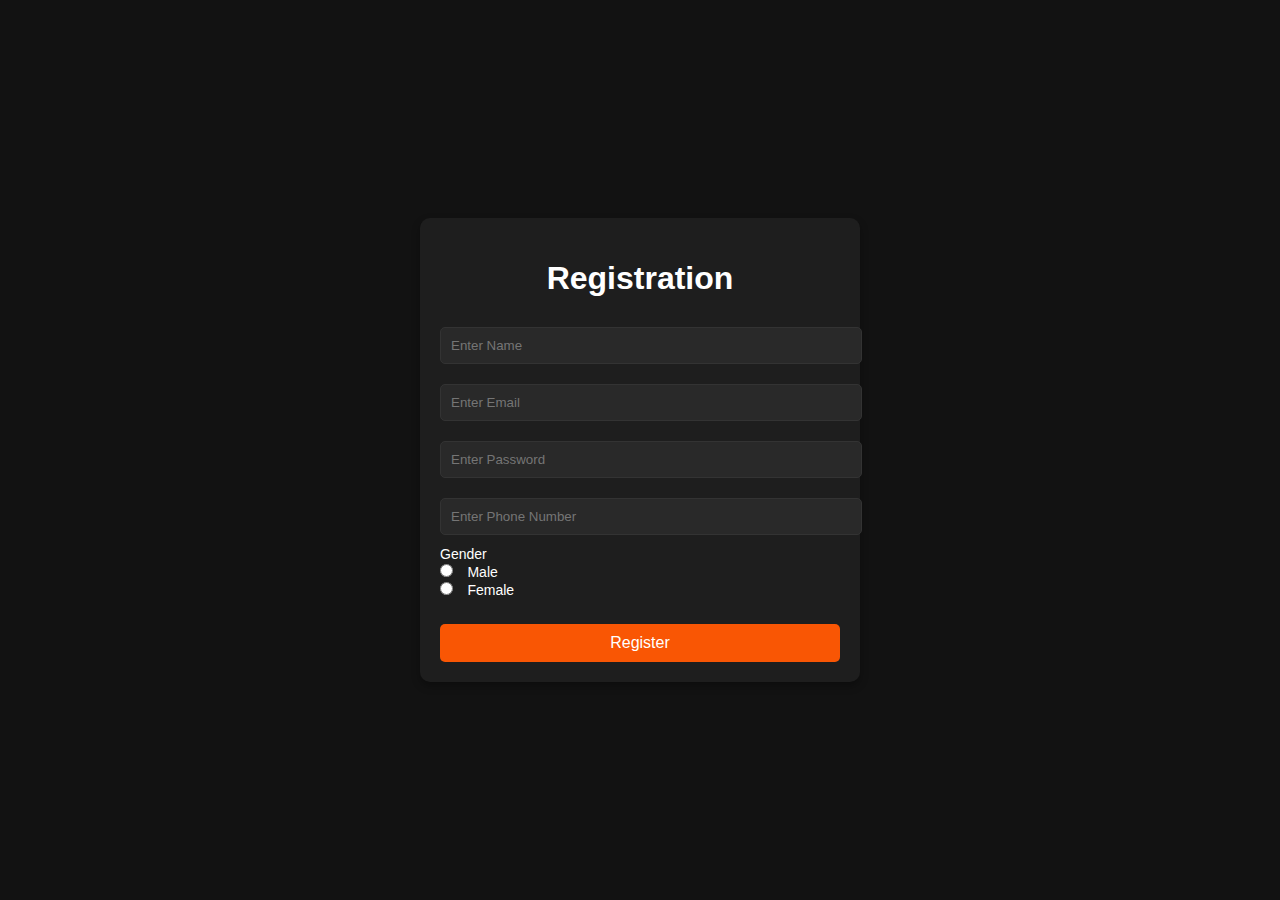
<file: MyPortfolio/HTML/index.html>
<!DOCTYPE html>
<html lang="en">
<head>
    <meta charset="UTF-8">
    <meta name="viewport" content="width=device-width, initial-scale=1.0">
    <title>Registration</title>
    <style>
        body {
            background-color: #121212;
            color: #ffffff;
            font-family: Arial, sans-serif;
            margin: 0;
            padding: 0;
            display: flex;
            justify-content: center;
            align-items: center;
            height: 100vh;
        }
       
        form {
            background-color: #1e1e1e;
            padding: 20px;
            border-radius: 10px;
            box-shadow: 0 4px 8px rgba(0, 0, 0, 0.3);
            width: 100%;
            max-width: 400px;
        }
        input[type="text"],input[type="email"],input[type="password"],input[type="number"] {
            width: 100%;
            padding: 10px;
            margin: 10px 0;
            border: 1px solid #333;
            border-radius: 5px;
            background-color: #292929;
            color: #ffffff;
        }

       
        input[type="radio"] {
            margin: 0 10px 0 0;
        }

        label {
            font-size: 14px;
            margin: 0 0 10px;
        }

        
        input[type="submit"] {
            background-color: #f95604;
            color: white;
            padding: 10px 15px;
            margin-top: 10px;
            border: none;
            border-radius: 5px;
            cursor: pointer;
            width: 100%;
            font-size: 16px;
        }

        input[type="submit"]:hover {
            background-color: #45a049;
        }

        
        h1 {
            text-align: center;
            margin-bottom: 20px;
        }

        .radio-group {
            margin-bottom: 15px;
        }
    </style>
</head>
<body>
    <form>
        <h1>Registration</h1>
        <input type="text" placeholder="Enter Name" id="uname" autocomplete="off" required><br>
        <input type="email" placeholder="Enter Email" autocomplete="off" required id="email"><br>
        <input type="password" placeholder="Enter Password" id="pass" required><br>
        <input type="number" placeholder="Enter Phone Number" id="num" required><br>
        
        <div class="radio-group">
            <label for="">Gender</label><br>
            <div>
                <input type="radio" id="male" name="gender" value="male" required>
                <label for="male">Male</label>
            </div>
            <div>
                <input type="radio" id="female" name="gender" value="female" required>
                <label for="female">Female</label>
            </div>
        </div>
        
        <input type="submit" value="Register" id="register">
    </form>

    <script>
        let register = document.getElementById("register")
        register.addEventListener('click', (event) => {
            event.preventDefault(); 

            let uname = document.getElementById("uname").value;
            let pass = document.getElementById("pass").value;
            

            if (uname !== "" && pass !== "") {
                localStorage.setItem("uname", uname);
                localStorage.setItem("pass", pass);
                alert("Registration Successful!");
                window.location.href = "./LoginPage.html"; 
            } else {
                alert("Please fill in all required fields.");
            }
        });
    </script>
</body>
</html>
</file>
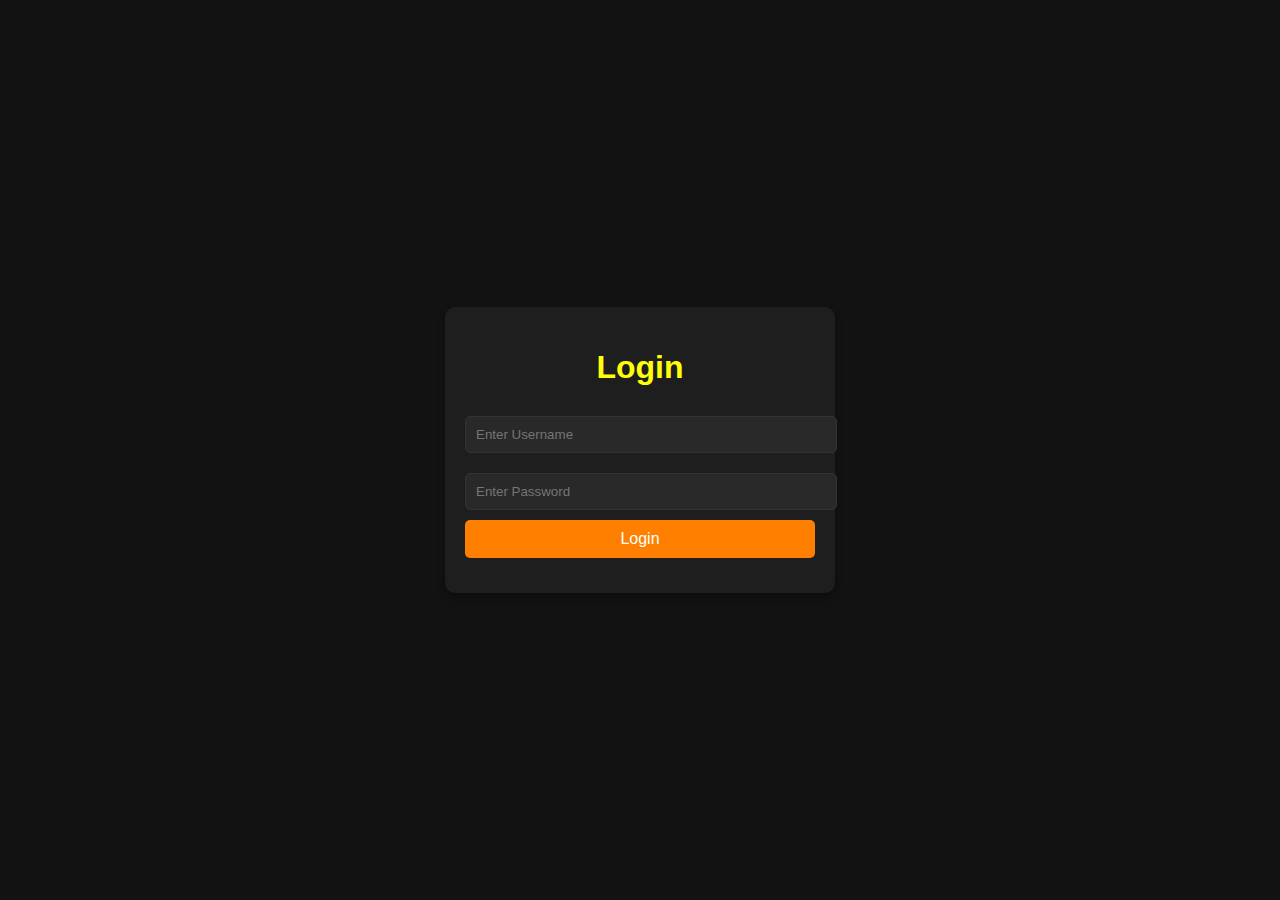
<file: MyPortfolio/HTML/LoginPage.html>
<!DOCTYPE html>
<html lang="en">
<head>
    <meta charset="UTF-8">
    <meta name="viewport" content="width=device-width, initial-scale=1.0">
    <title>Login</title>
    <style>
        body {
            background-color: #121212; 
            color: #ffffff; 
            font-family: Arial, sans-serif; 
            margin: 0;
            padding: 0;
            display: flex;
            justify-content: center;
            align-items: center;
            height: 100vh;
        }

        form {
            background-color: #1e1e1e;
            padding: 20px;
            border-radius: 10px;
            box-shadow: 0 4px 8px rgba(0, 0, 0, 0.3); 
            width: 100%;
            max-width: 350px; 
        }

        h1 {
            text-align: center;
            margin-bottom: 20px;
            color: #ffff0a; 
        }

        input[type="text"],input[type="password"] {
            width: 100%;
            padding: 10px;
            margin: 10px 0;
            border: 1px solid #333; 
            border-radius: 5px;
            background-color: #292929; 
            color: #ffffff;
        }

        input[type="submit"] {
            background-color: #ff8000; 
            color: white;
            padding: 10px 15px;
            border: none;
            border-radius: 5px;
            cursor: pointer;
            width: 100%;
            font-size: 16px;
        }

        input[type="submit"]:hover {
            background-color: #45a049; 
        }

        form input {
            margin-bottom: 15px;
        }
    </style>
</head>
<body>
    <form>
        <h1>Login</h1>
        <input type="text" placeholder="Enter Username" id="username" autocomplete="off"><br>
        <input type="password" placeholder="Enter Password" id="password"><br>
        <input type="submit" value="Login" id="login">
    </form>

    <script>
        let login = document.getElementById("login");
        login.addEventListener('click', (event) => {
            event.preventDefault(); 
            let username = document.getElementById("username").value;
            let password = document.getElementById("password").value;
            let u1 = localStorage.getItem("uname");
            let p1 = localStorage.getItem("pass");

            if (username === u1 && password === p1) {
                window.location.href = "./MyPortfolio.html"; 
            } else {
                alert("Invalid Credentials...!");
            }
        });
    </script>
</body>
</html>
</file>
